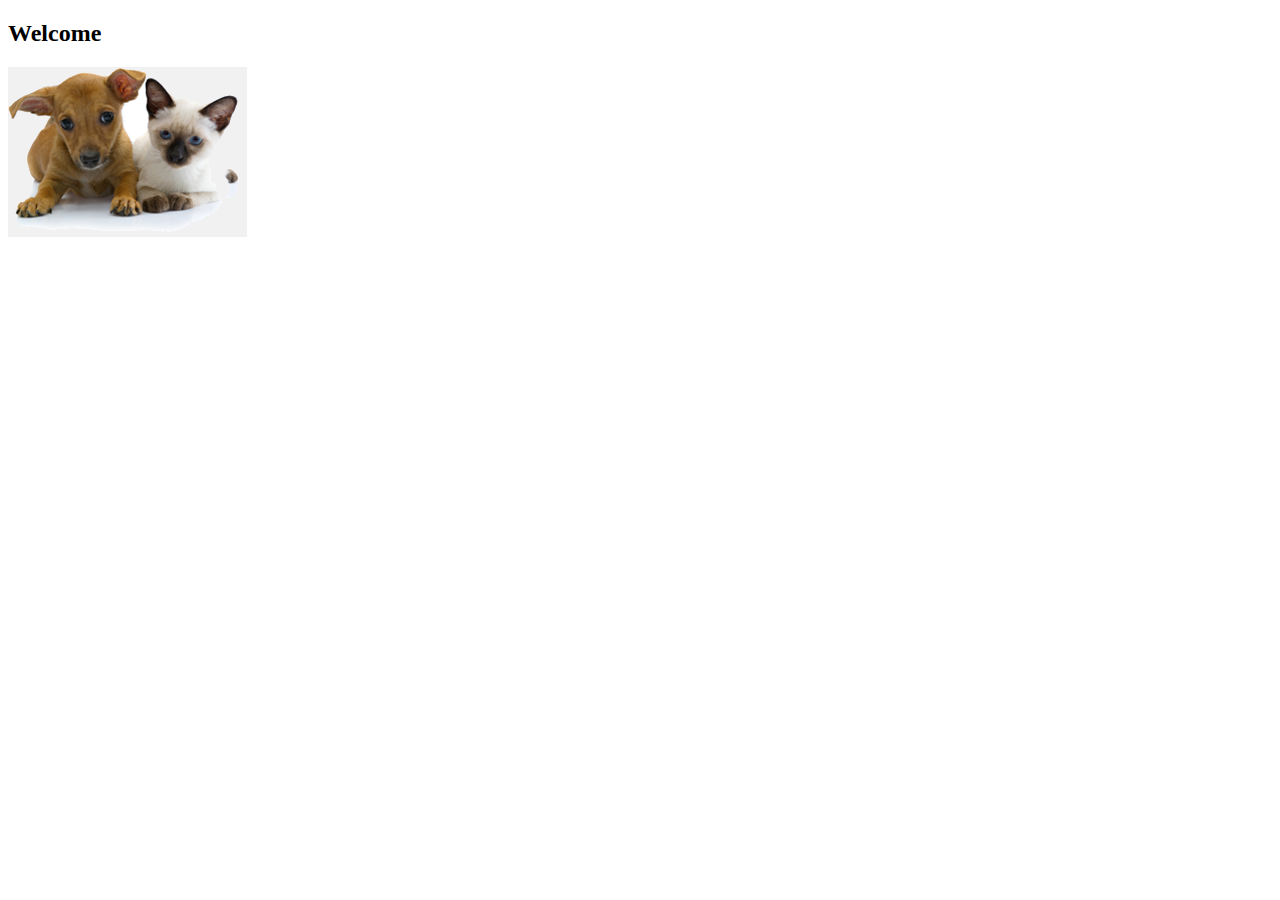
<file: 1_full_cicd_pipeline/src/main/resources/templates/welcome.html>
<!DOCTYPE html>

<html xmlns:th="https://www.thymeleaf.org" th:replace="~{fragments/layout :: layout (~{::body},'home')}">

  <body>

    <h2 th:text="#{welcome}">Welcome</h2>
    <div class="row">
        <div class="col-md-12">
          <img class="img-responsive" src="../static/resources/images/pets.png" th:src="@{/resources/images/pets.png}"/>
        </div>
    </div>

  </body>

</html>
</file>
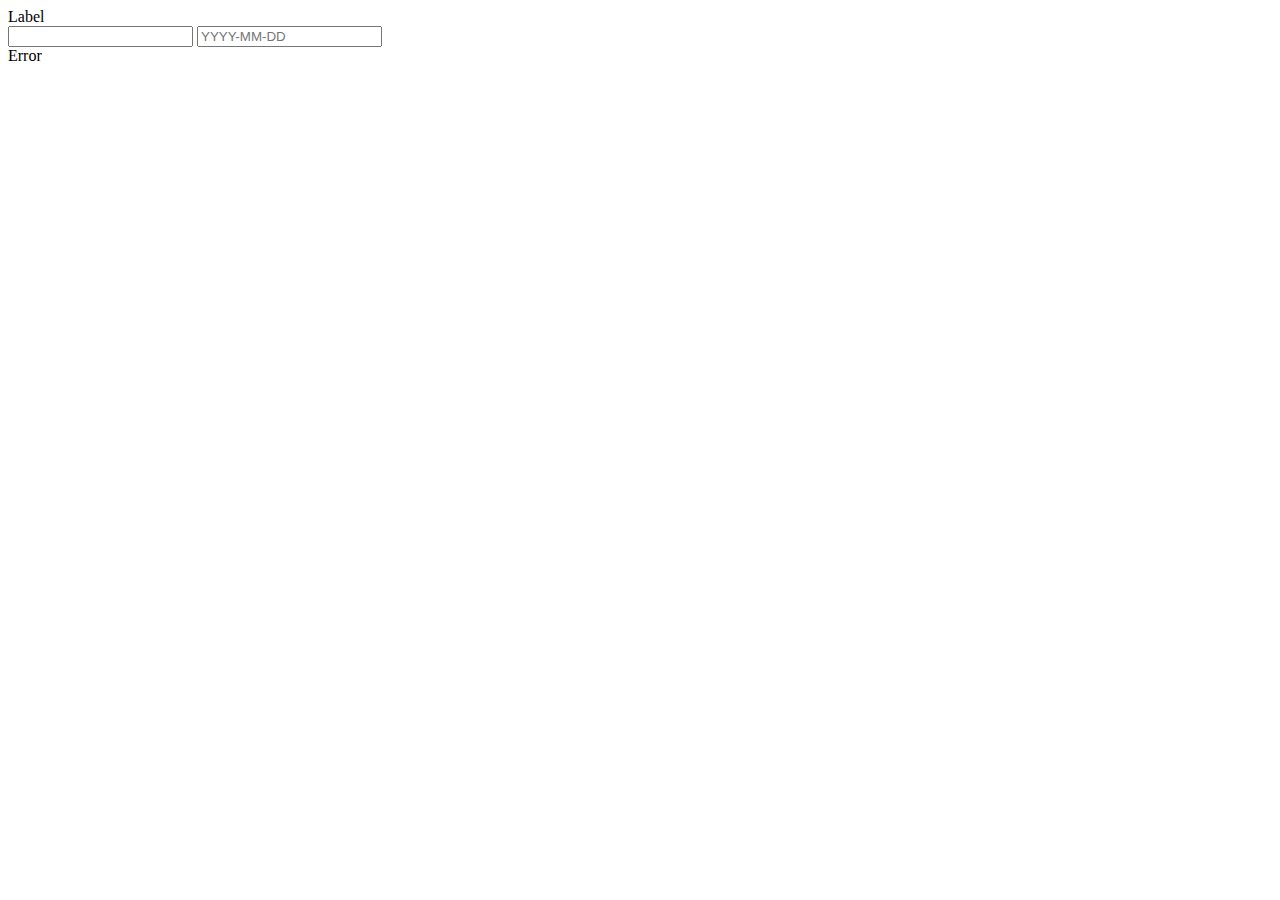
<file: 1_full_cicd_pipeline/src/main/resources/templates/fragments/inputField.html>
<html>
<body>
  <form>
    <th:block th:fragment="input (label, name, type)">
      <div th:with="valid=${!#fields.hasErrors(name)}"
        th:class="${'form-group' + (valid ? '' : ' has-error')}"
        class="form-group">
        <label class="col-sm-2 control-label" th:text="${label}">Label</label>
        <div class="col-sm-10">
            <div th:switch="${type}">
                <input th:case="'text'" class="form-control" type="text" th:field="*{__${name}__}" />
                <input th:case="'date'" class="form-control" type="text" th:field="*{__${name}__}"
                        placeholder="YYYY-MM-DD" title="Enter a date in this format: YYYY-MM-DD"
                        pattern="(?:19|20)[0-9]{2}-(?:(?:0[1-9]|1[0-2])-(?:0[1-9]|1[0-9]|2[0-9])|(?:(?!02)(?:0[1-9]|1[0-2])-(?:30))|(?:(?:0[13578]|1[02])-31))"/>
            </div>
          <span th:if="${valid}"
            class="glyphicon glyphicon-ok form-control-feedback"
            aria-hidden="true"></span>
          <th:block th:if="${!valid}">
            <span
              class="glyphicon glyphicon-remove form-control-feedback"
              aria-hidden="true"></span>
            <span class="help-inline" th:errors="*{__${name}__}">Error</span>
          </th:block>
        </div>
      </div>
    </th:block>
  </form>
</body>
</html>
</file>
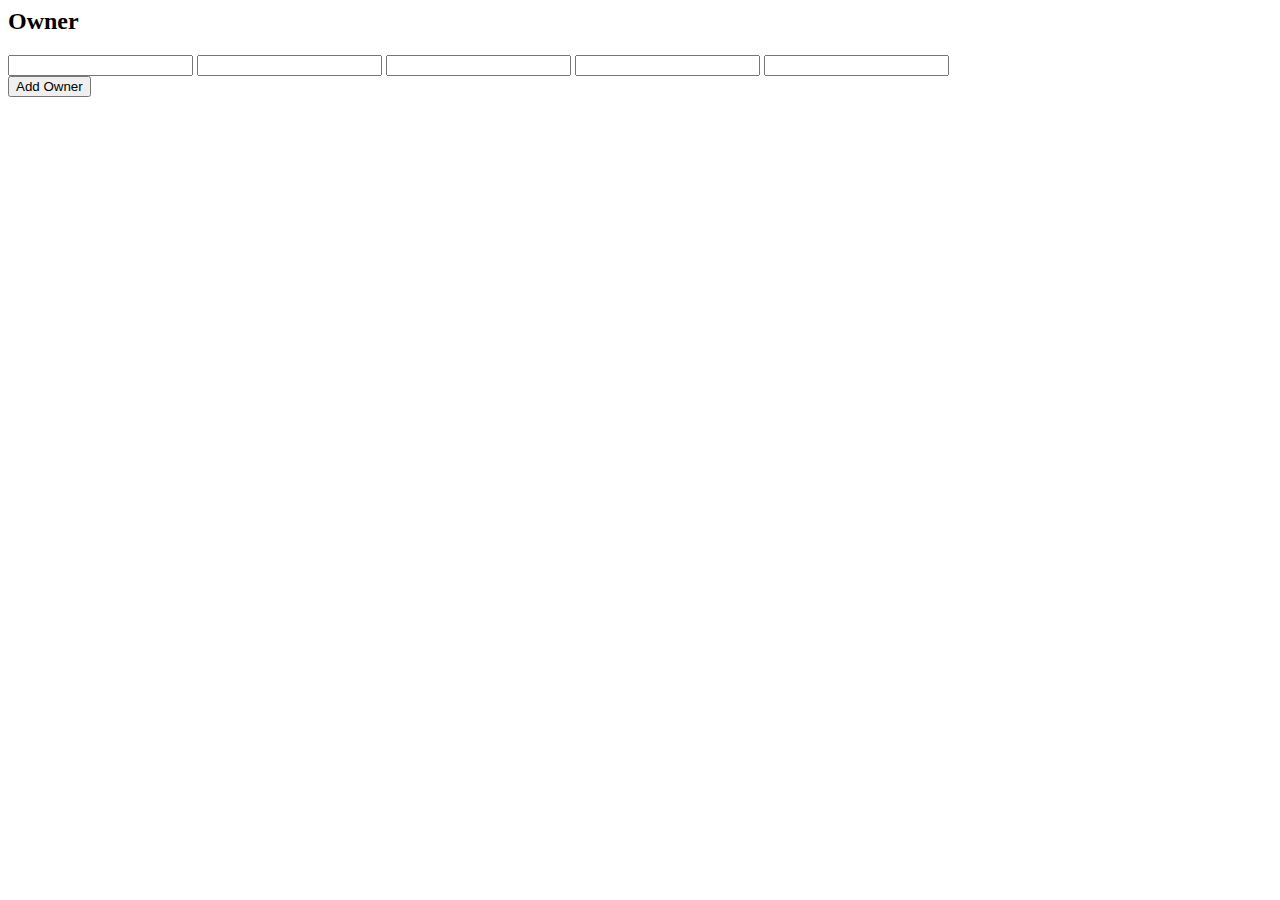
<file: 1_full_cicd_pipeline/src/main/resources/templates/owners/createOrUpdateOwnerForm.html>
<html xmlns:th="https://www.thymeleaf.org"
  th:replace="~{fragments/layout :: layout (~{::body},'owners')}">

<body>

  <h2>Owner</h2>
  <form th:object="${owner}" class="form-horizontal" id="add-owner-form" method="post">
    <div class="form-group has-feedback">
      <input
        th:replace="~{fragments/inputField :: input ('First Name', 'firstName', 'text')}" />
      <input
        th:replace="~{fragments/inputField :: input ('Last Name', 'lastName', 'text')}" />
      <input
        th:replace="~{fragments/inputField :: input ('Address', 'address', 'text')}" />
      <input
        th:replace="~{fragments/inputField :: input ('City', 'city', 'text')}" />
      <input
        th:replace="~{fragments/inputField :: input ('Telephone', 'telephone', 'text')}" />
    </div>
    <div class="form-group">
      <div class="col-sm-offset-2 col-sm-10">
        <button
          th:with="text=${owner['new']} ? 'Add Owner' : 'Update Owner'"
          class="btn btn-default" type="submit" th:text="${text}">Add
          Owner</button>
      </div>
    </div>
  </form>
</body>
</html>
</file>
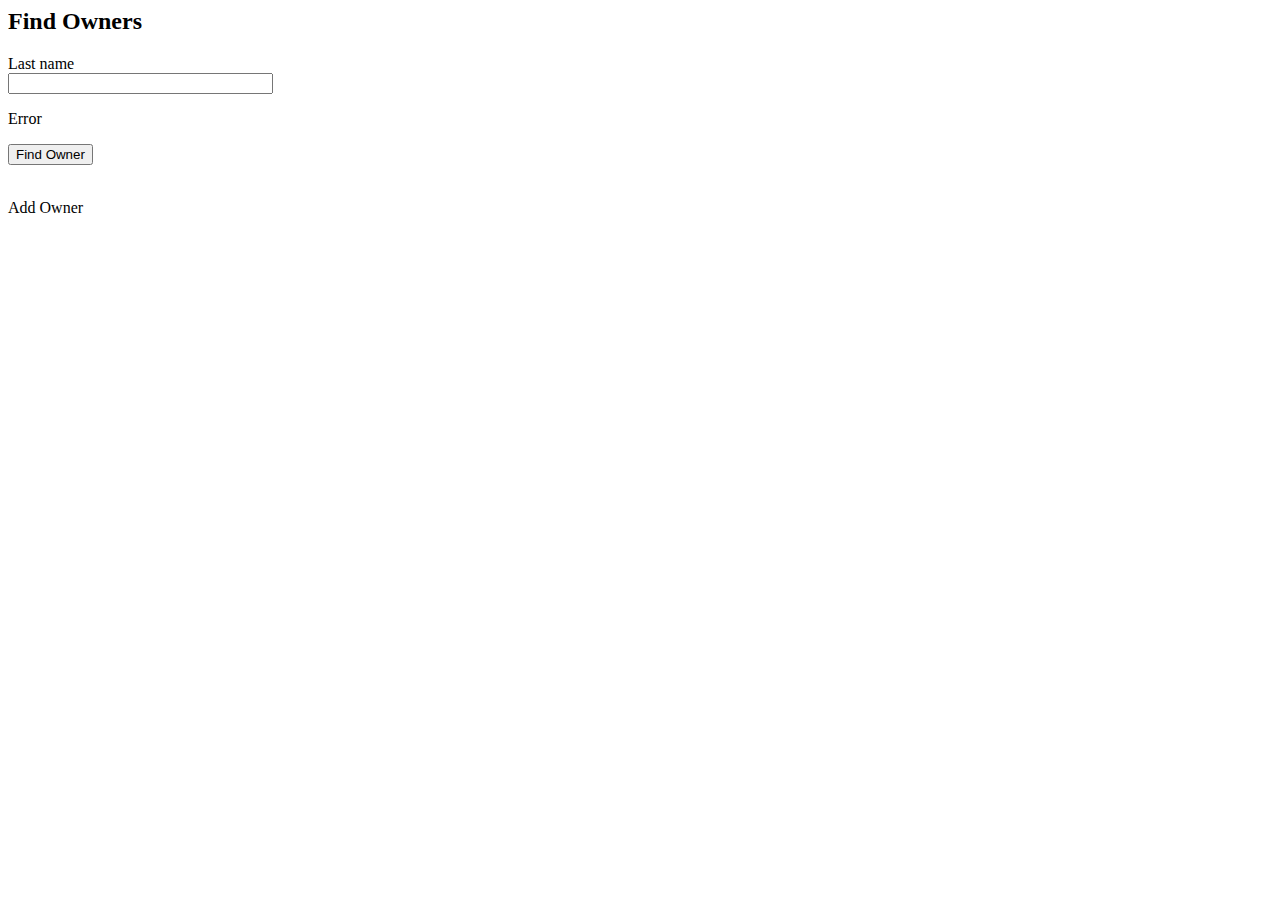
<file: 1_full_cicd_pipeline/src/main/resources/templates/owners/findOwners.html>
<html xmlns:th="https://www.thymeleaf.org"
  th:replace="~{fragments/layout :: layout (~{::body},'owners')}">

<body>

  <h2>Find Owners</h2>

  <form th:object="${owner}" th:action="@{/owners}" method="get"
    class="form-horizontal" id="search-owner-form">
    <div class="form-group">
      <div class="control-group" id="lastNameGroup">
        <label class="col-sm-2 control-label">Last name </label>
        <div class="col-sm-10">
          <input class="form-control" th:field="*{lastName}" size="30"
            maxlength="80" /> <span class="help-inline"><div
              th:if="${#fields.hasAnyErrors()}">
              <p th:each="err : ${#fields.allErrors()}" th:text="${err}">Error</p>
            </div></span>
        </div>
      </div>
    </div>
    <div class="form-group">
      <div class="col-sm-offset-2 col-sm-10">
        <button type="submit" class="btn btn-default">Find
          Owner</button>
      </div>
    </div>

  </form>

  <br />
  <a class="btn btn-default" th:href="@{/owners/new}">Add Owner</a>

</body>
</html>
</file>
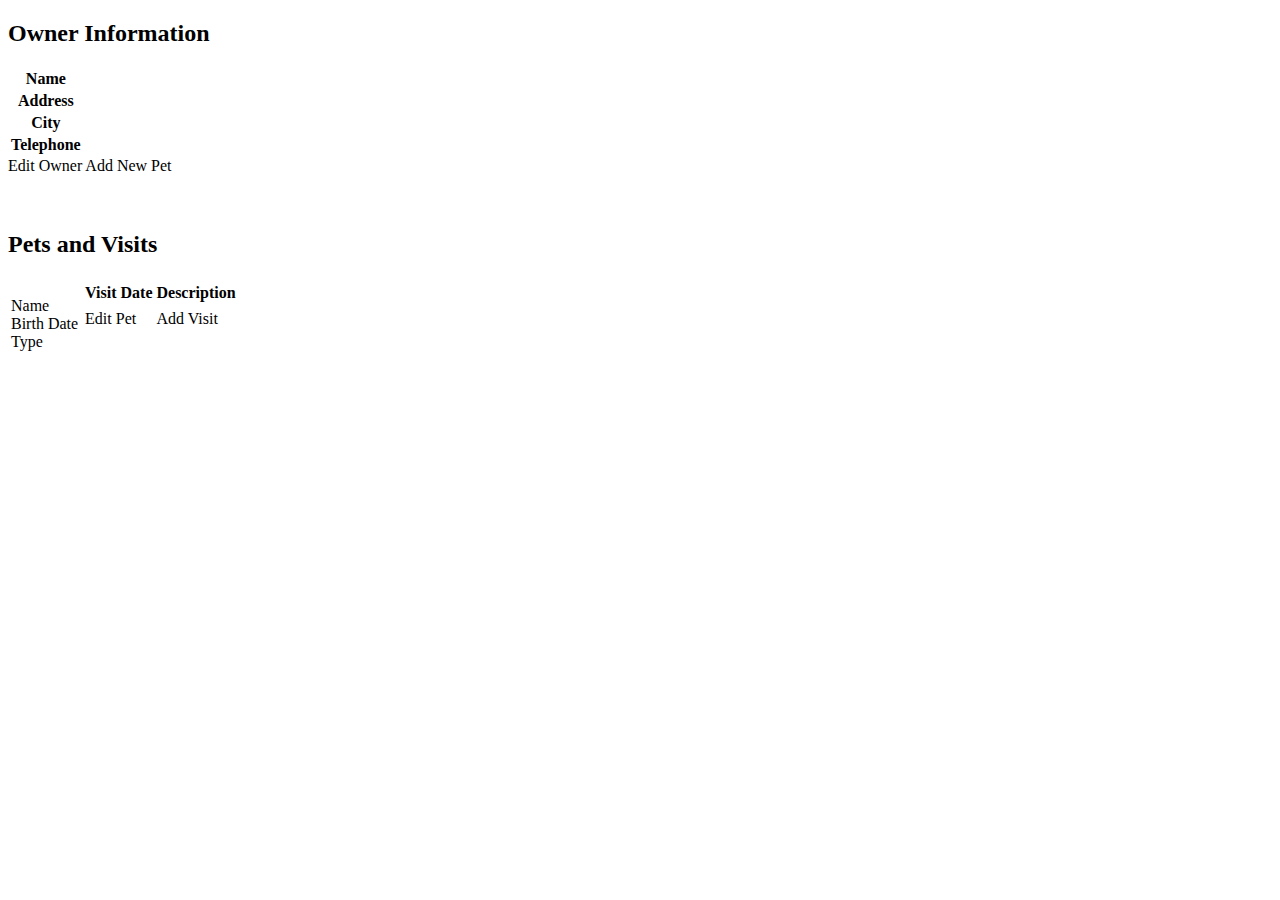
<file: 1_full_cicd_pipeline/src/main/resources/templates/owners/ownerDetails.html>
<!DOCTYPE html>

<html xmlns:th="https://www.thymeleaf.org"
  th:replace="~{fragments/layout :: layout (~{::body},'owners')}">

  <body>
  
  
    <h2>Owner Information</h2>
  
  
    <table class="table table-striped" th:object="${owner}">
      <tr>
        <th>Name</th>
        <td><b th:text="*{firstName + ' ' + lastName}"></b></td>
      </tr>
      <tr>
        <th>Address</th>
        <td th:text="*{address}"></td>
      </tr>
      <tr>
        <th>City</th>
        <td th:text="*{city}"></td>
      </tr>
      <tr>
        <th>Telephone</th>
        <td th:text="*{telephone}"></td>
      </tr>
    </table>
  
    <a th:href="@{{id}/edit(id=${owner.id})}" class="btn btn-default">Edit
      Owner</a>
    <a th:href="@{{id}/pets/new(id=${owner.id})}" class="btn btn-default">Add
      New Pet</a>
  
    <br />
    <br />
    <br />
    <h2>Pets and Visits</h2>
  
    <table class="table table-striped">
  
      <tr th:each="pet : ${owner.pets}">
        <td valign="top">
          <dl class="dl-horizontal">
            <dt>Name</dt>
            <dd th:text="${pet.name}"></dd>
            <dt>Birth Date</dt>
            <dd
              th:text="${#temporals.format(pet.birthDate, 'yyyy-MM-dd')}"></dd>
            <dt>Type</dt>
            <dd th:text="${pet.type}"></dd>
          </dl>
        </td>
        <td valign="top">
          <table class="table-condensed">
            <thead>
              <tr>
                <th>Visit Date</th>
                <th>Description</th>
              </tr>
            </thead>
            <tr th:each="visit : ${pet.visits}">
              <td th:text="${#temporals.format(visit.date, 'yyyy-MM-dd')}"></td>
              <td th:text="${visit?.description}"></td>
            </tr>
            <tr>
              <td><a
                th:href="@{{ownerId}/pets/{petId}/edit(ownerId=${owner.id},petId=${pet.id})}">Edit
                  Pet</a></td>
              <td><a
                th:href="@{{ownerId}/pets/{petId}/visits/new(ownerId=${owner.id},petId=${pet.id})}">Add
                  Visit</a></td>
            </tr>
          </table>
        </td>
      </tr>
  
    </table>
  
  </body>

</html>
</file>
